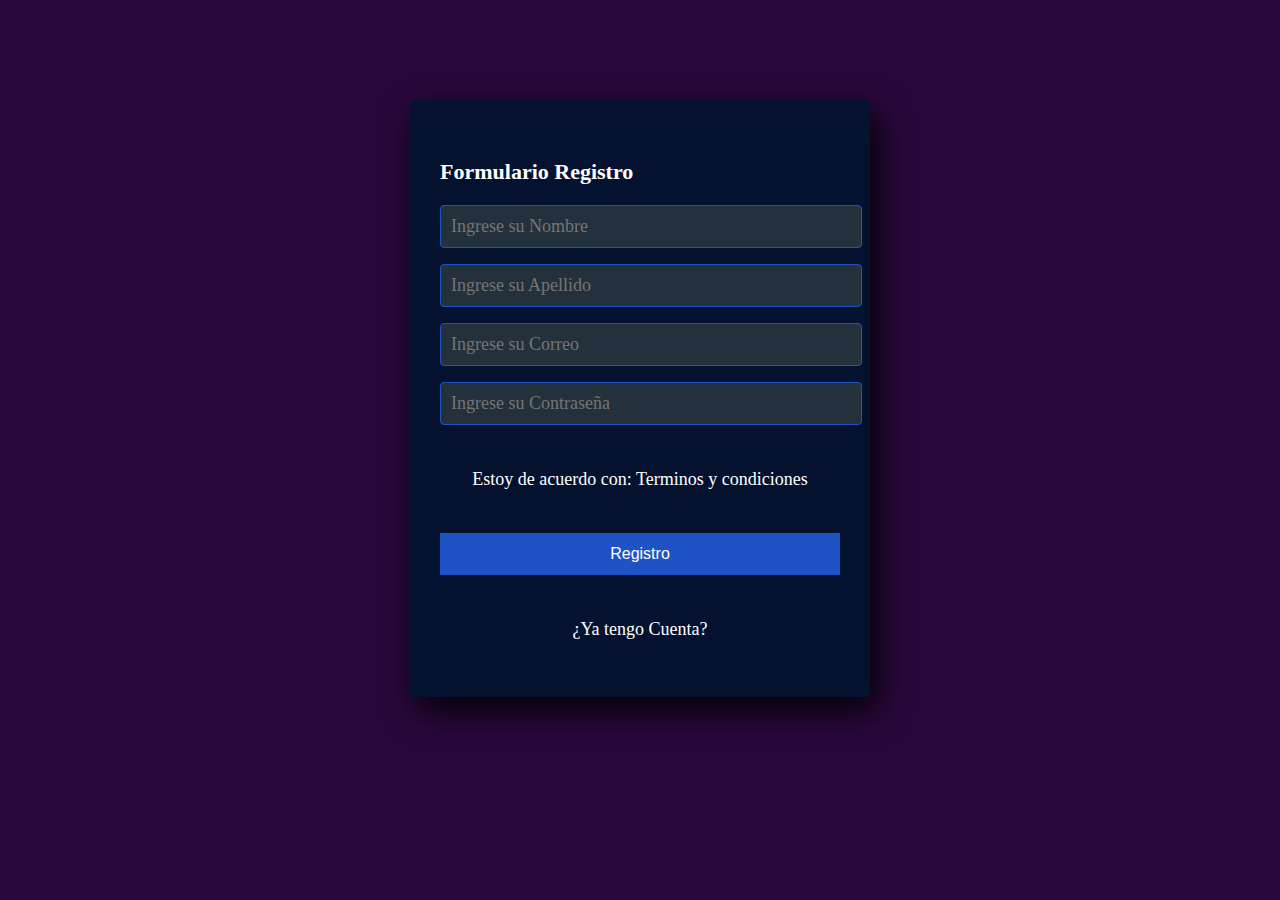
<file: Trabajo N2/index.html>
<!DOCTYPE html>
<html lang="en">
<head>
    <meta charset="UTF-8">
    <meta http-equiv="X-UA-Compatible" content="IE=edge">
    <meta name="viewport" content="width=device-width, initial-scale=1.0">
    <link rel="stylesheet" href="style.css">
    <title>Formularo Registro</title>
</head>
<body>
<section class="form-register">
    <h4>Formulario Registro</h4>
   <input class="controls" type="text" name="nombre" id="nombre" placeholder="Ingrese su Nombre">
   <input class="controls" type="text" name="apellido" id="apellidos" placeholder="Ingrese su Apellido">
   <input class="controls" type="email" name="correo" id="correo" placeholder="Ingrese su Correo">
   <input class="controls" type="password" name="contraseña" id="contraseña" placeholder="Ingrese su Contraseña">
<p>Estoy de acuerdo con:<a class="link" href="terminis.html"> Terminos y condiciones</a></p>
<input class="botons" type="submit" value="Registro">


<p><a class="link" href="iniciar.html">¿Ya tengo Cuenta?</a></p>
</section>
</body>
</html>
</file>
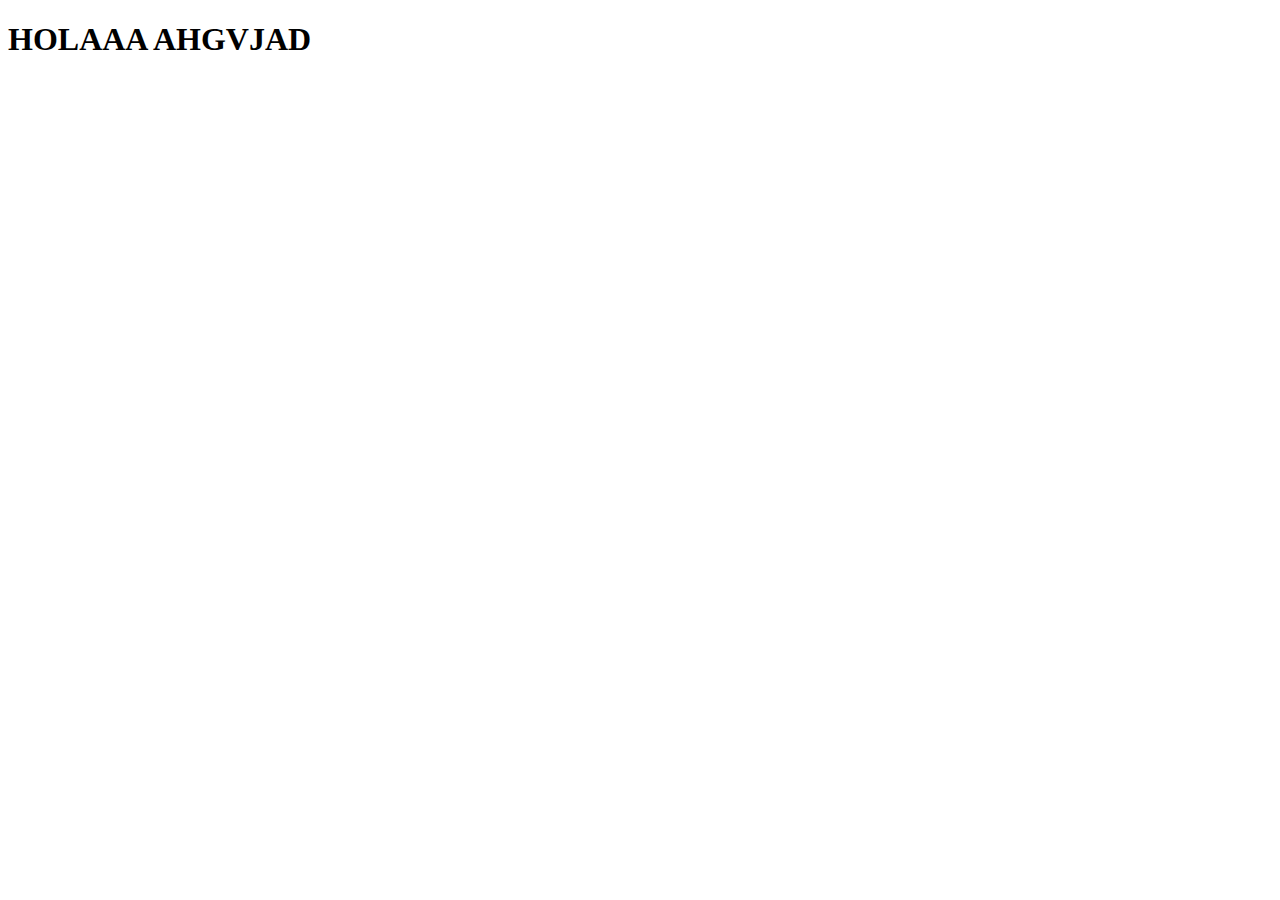
<file: Trabajo N2/Accesorios.html>
<!DOCTYPE html>
<html lang="en">
<head>
    <meta charset="UTF-8">
    <meta http-equiv="X-UA-Compatible" content="IE=edge">
    <meta name="viewport" content="width=device-width, initial-scale=1.0">
    <title>Accesorios</title>
</head>
<body>
    <h1>HOLAAA AHGVJAD</h1>
</body>
</html>
</file>
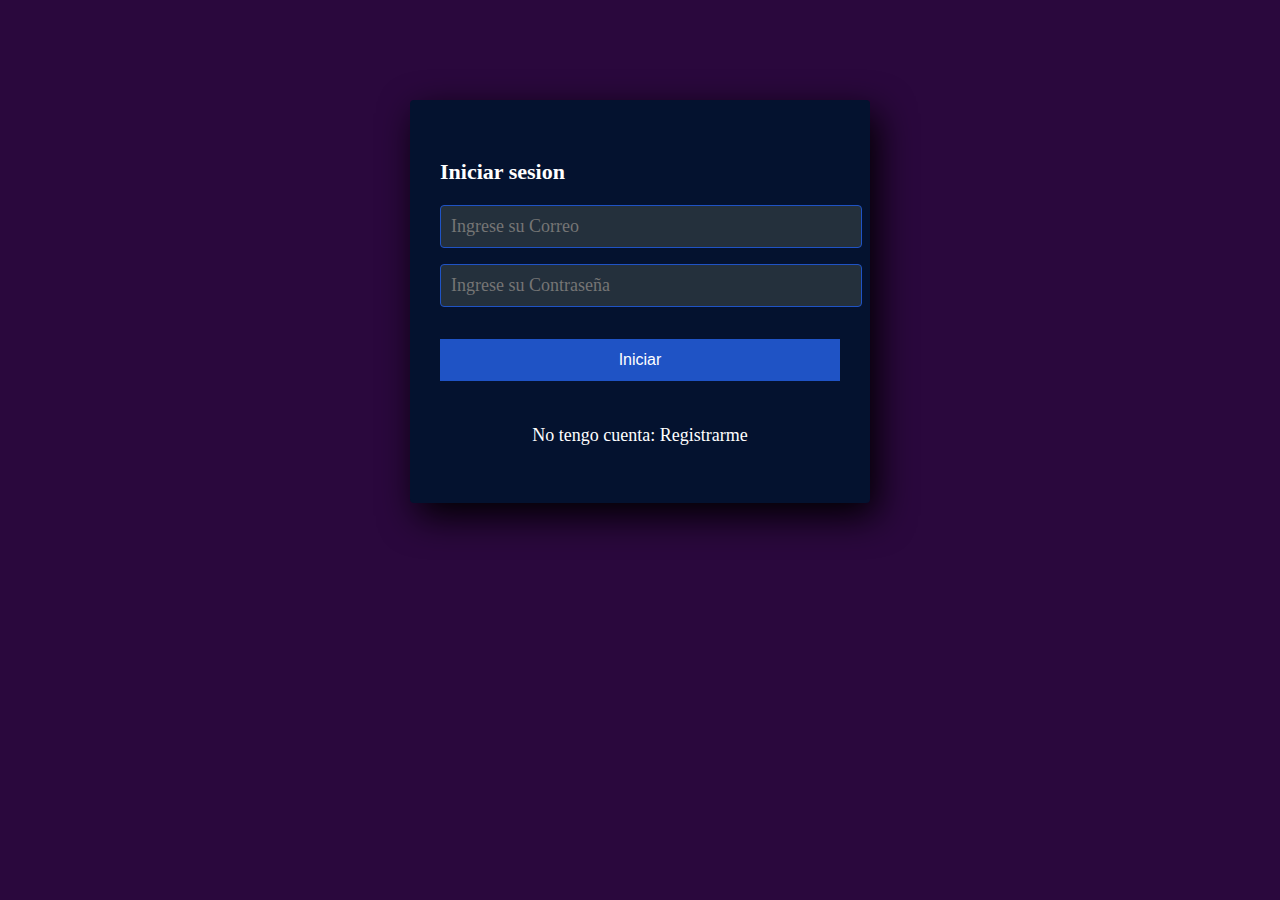
<file: Trabajo N2/iniciar.html>
<!DOCTYPE html>
<html lang="en">
<head>
    <meta charset="UTF-8">
    <meta http-equiv="X-UA-Compatible" content="IE=edge">
    <meta name="viewport" content="width=device-width, initial-scale=1.0">
    <link rel="stylesheet" href="style.css">
    <title>Formularo Registro</title>
</head>
<body>
<section class="form-register">
    <h4>Iniciar sesion</h4>
   <input class="controls" type="email" name="correo" id="correo" placeholder="Ingrese su Correo">
   <input class="controls" type="password" name="contraseña" id="contraseña" placeholder="Ingrese su Contraseña">
   <input class="botons" type="submit" value="Iniciar">
<p>No tengo cuenta:<a class="link" href="index.html"> Registrarme</a></p>
</section>
</body>
</html>
</file>
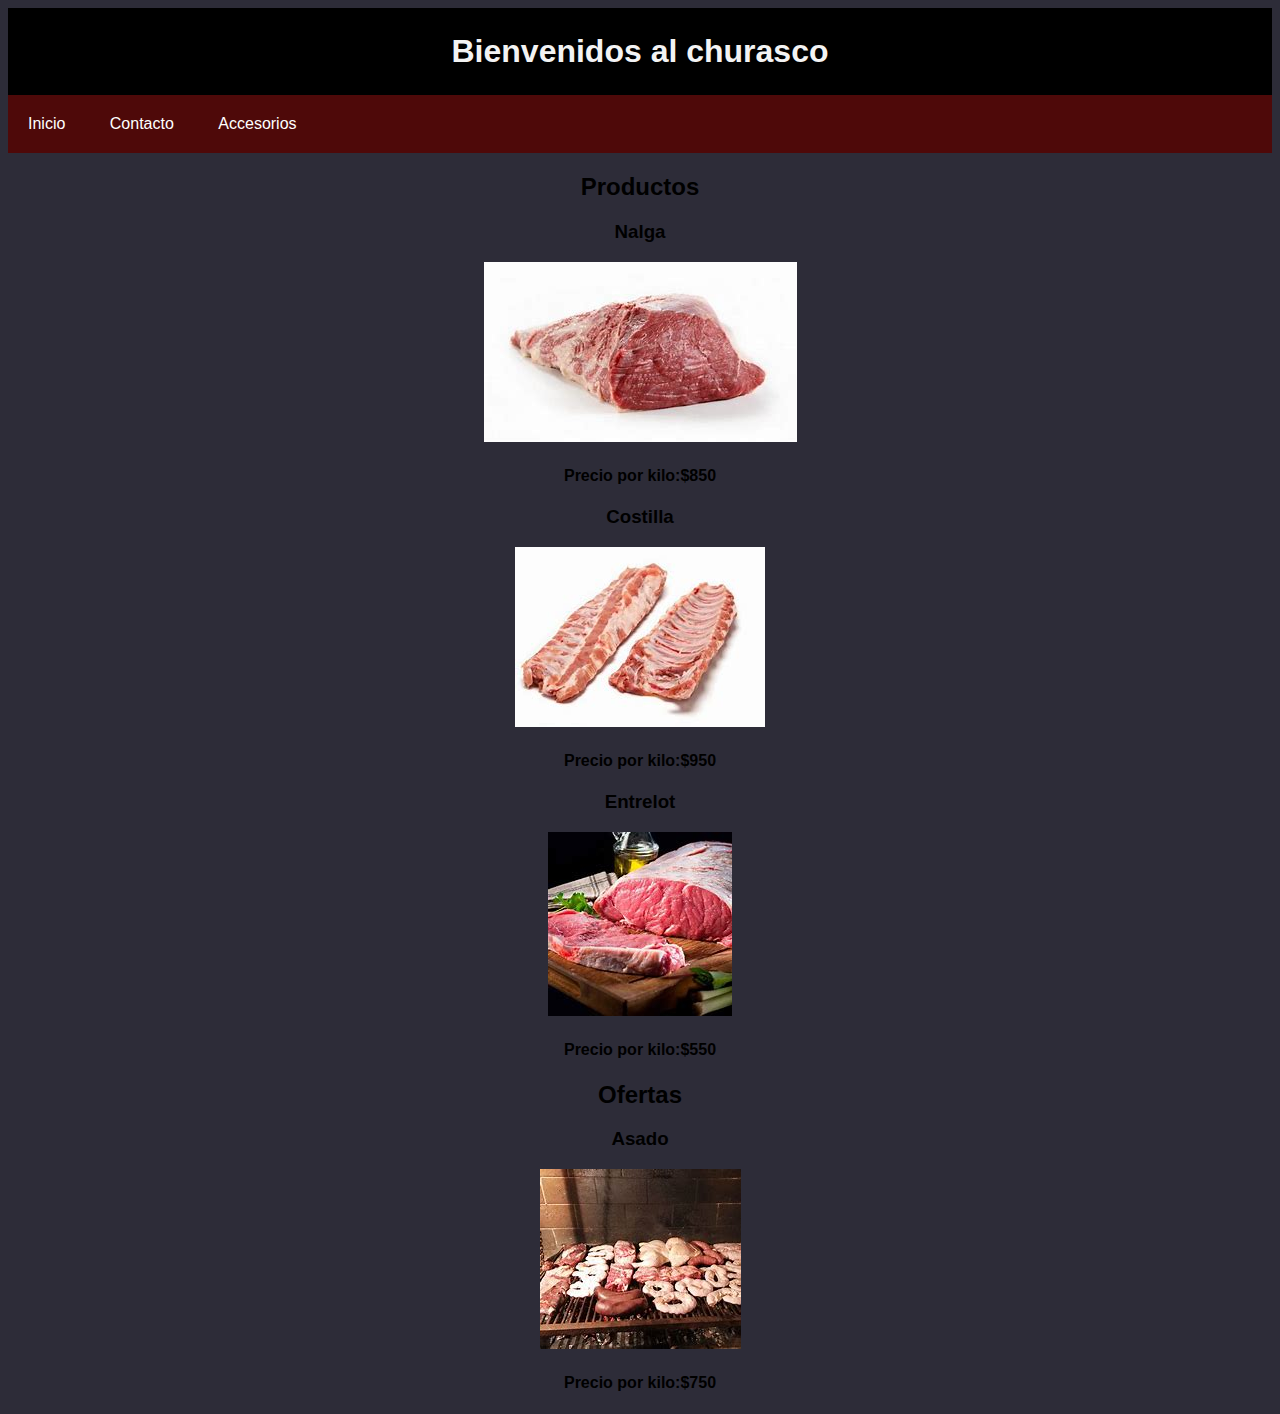
<file: Trabajo N2/pagina.html>
<!DOCTYPE html>
<html lang="en">
<head>
    <meta charset="UTF-8">
    <title>Menu de navegacin</title>
    <link rel="stylesheet" type="text/css" href="estilo.css" >     
</head>
<body bgcolor="">
    <h1>Bienvenidos al churasco</h1>
    <ul class="menu">
        <li><a href="#">Inicio</a></li>
        <li><a href="#">Contacto</a></li>
        <li><a class="link" href="Accesorios.html">Accesorios</a></li>
    </ul>
    </div>
    <section class="img">
    <center>
    <h2>Productos</h2>
    
    
    <h3>Nalga</h3>
    <img src="img.pj/nalga14.jpg">
    <h4 class="price">Precio por kilo:$850</h4>
    
    
    <h3>Costilla</h3>
    <img src="img.pj/costilla.16.jpg">
    <h4 class="950">Precio por kilo:$950 </h4>
    

    <h3>Entrelot</h3>
    <img src="img.pj/entrecot-15.jpg">
    <h4 class="price">Precio por kilo:$550</h4>
    
    
    <h2>Ofertas</h2>
    
    
    <h3>Asado</h3>
    <img src="img.pj/asado.17.jpg">
    <h4 class="price">Precio por kilo:$750</h4>
    </center>
    </section> 
</body>
</html>
</file>
<file: Trabajo N2/style.css>
body {
    background:rgb(42, 8, 61);  ; 
}

.form-register {
    width: 400px;
    background-color: #04122f;
    padding:30px;
    margin:auto;
    margin-top:100px;
    border-radius: 4px;
    font-family: "calibri";
    color:white;
    box-shadow: 7px 13px 37px #000;
}

.form-register h4 {
    font-size: 22px;
    margin-bottom: 20px;
}

.controls {
width: 100%;
background: #24303c;
padding: 10px;
border-radius: 4px;
margin-bottom: 16px;
border: 1px solid #1f53c5;
font-family: "calibri";
font-size: 18px;
color: white;
}

.form-register p {
    height: 40px;
    text-align: center;
    font-size: 18px;
    line-height: 40px;
}

.form-register a {
color:white;
text-decoration: none;
}

.form-register a:hover {
color: white;
text-decoration: underline;
}

.form-register .botons {
    width: 100%;
    background: #1f53c5 ;
    border: none;
    padding: 12px;
    color: white;
    margin: 16px 0;
    font-size: 16px;
    
}

.botons:hover{
    background: rgb(47, 43, 43);
}
</file>
<file: Trabajo N2/estilo.css>
body{
font-family: Arial, Helvetica;
background-color: rgb(45, 44, 56);
}

h1{
    text-align: center;
    padding: 25px;
    background-color: rgb(0, 0, 0);
    width: 100%;
    max-width: 100%;
    margin: auto;
    box-sizing: border-box;
}

h1{
    color: rgb(243, 243, 243);

} 

.menu{
    list-style: none;
    padding: 0%;
    background: #4e0909;
    width: 100%;
    max-width: 100%;
    margin:auto;
}


.menu li a{
    text-decoration: none;
    color: rgb(255, 255, 255);
    padding: 20px;
    display: block;
}


.menu li {
    display: inline-block;
    text-align: center;
    
}

.menu li a:hover{
    background-color: #ef8356;
}


.img{
    block-size: center;
    background-color: rgb(45, 44, 56);
}
</file>
